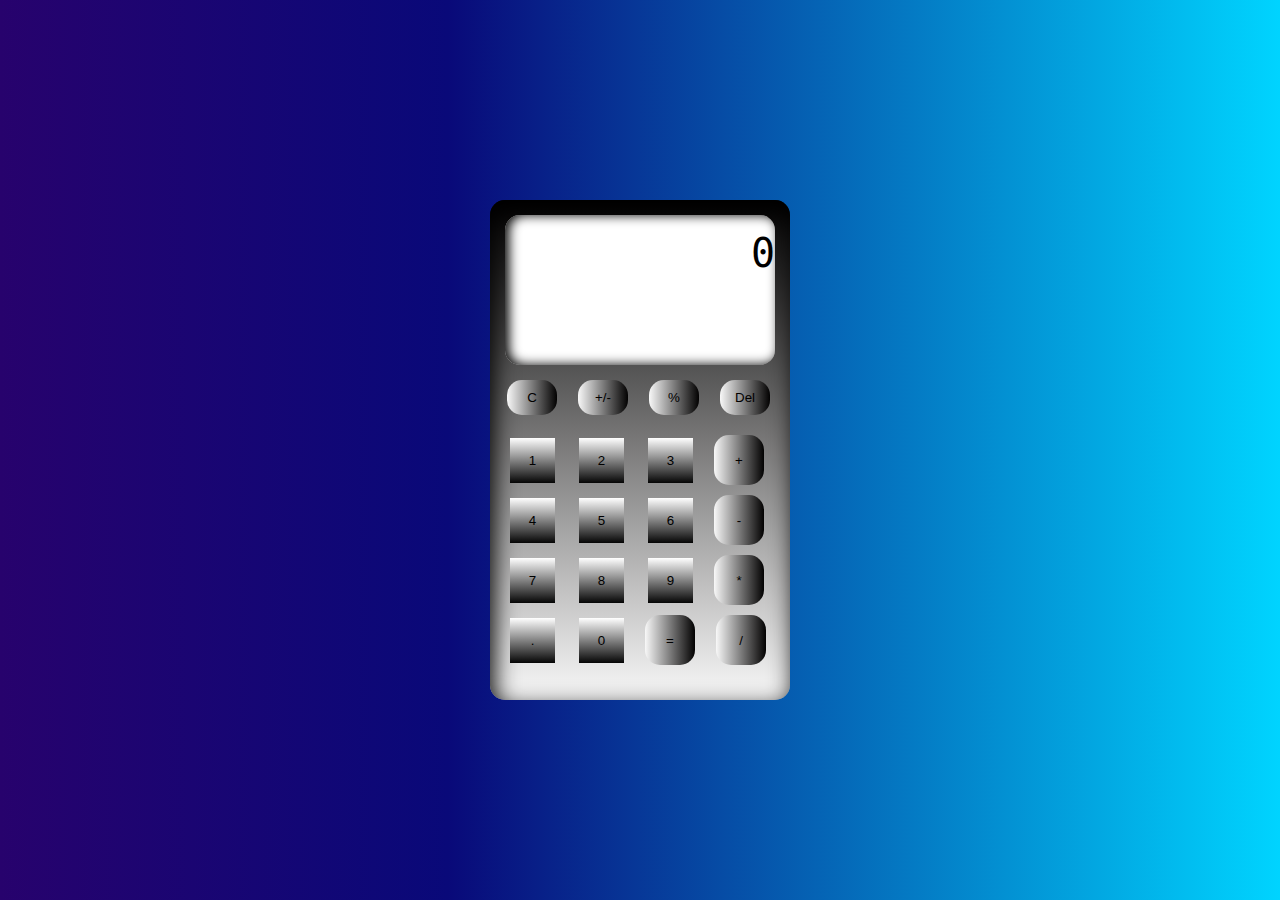
<file: index.html>
<!DOCTYPE html>
<html lang="en">
<head>
    <meta charset="UTF-8">
    <meta name="viewport" content="width=device-width, initial-scale=1.0">
    <title>Calculator</title>
    <link rel="stylesheet" href="CSS/Style.css">
    <!-- <link rel="stylesheet" href="/home/amit/Project/calculator/CSS/Style.css"> -->
</head>
<body class="body">
    <div class="mainBody">
        <div id="screen">0</div>
        <div class="btn-1">
            <div class="">
                <input class="clear_btn" onclick="onOprationClick('C')" id="btn17" type="submit" name="submit" value="C">
                <input class="clear_btn" onclick="onOprationClick('+/-')" id="btn18" type="submit" name="submit" value="+/-">
                <input class="clear_btn" onclick="onOprationClick('%')" id="btn19" type="submit" name="submit" value="%">
                <input class="clear_btn" onclick="onOprationClick('Del')" id="btn20" type="submit" name="submit" value="Del">
            </div>
        </div>
        <div class="btn-2">
            <div class="">
                <!-- Number html -->
                <input 
                    class="key-btn-1" 
                    id="btn1" 
                    onclick="onNumClick('1')"
                    type="submit" 
                    name="one"
                    value="1"
                >
                <input class="key-btn-1" id="btn2" type="submit" name="submit" onclick="onNumClick('2')" value="2">
                <input class="key-btn-1" id="btn3" type="submit" name="submit" onclick="onNumClick('3')" value="3">
                <input class="key-btn" id="btn15" type="submit" name="submit" onclick="onOprationClick('+')" value="+">
                <input class="key-btn-1" id="btn4" type="submit" name="submit" onclick="onNumClick('4')" value="4">
                <input class="key-btn-1" id="btn5" type="submit" name="submit" onclick="onNumClick('5')" value="5">
                <input class="key-btn-1" id="btn6" type="submit" name="submit" onclick="onNumClick('6')" value="6">
                <input class="key-btn" id="btn16" type="submit" name="submit" onclick="onOprationClick('-')" value="-">
                <input class="key-btn-1" id="btn7" type="submit" name="submit" onclick="onNumClick('7')" value="7">
                <input class="key-btn-1" id="btn8" type="submit" name="submit" onclick="onNumClick('8')" value="8">
                <input class="key-btn-1" id="btn9" type="submit" name="submit" onclick="onNumClick('9')" value="9">

                <!-- Symbol html -->
                <input class="key-btn" id="btn10" type="submit" name="submit" onclick="onOprationClick('*')" value="*">
                <input class="key-btn-1" id="btn11" type="submit" name="submit" onclick="onOprationClick('.')" value=".">
                <input class="key-btn-1" id="btn12" type="submit" name="submit" onclick="onNumClick('0')" value="0">
                <input class="key-btn" id="btn13" type="submit" name="submit" onclick="totalValue('=')" value="=">
                <input class="key-btn" id="btn14" type="submit" name="submit" onclick="onOprationClick('/')" value="/">
            </div>
        </div>
    </div>
</body>
<!--<script src="/home/amit/Project/calculator/JS/Script.js"></script> -->
<script src="JS/Script.js"></script>
</html>
</file>
<file: CSS/Style.css>
.body {
    background-image: linear-gradient(90deg, #27026d 0%, #090979 35%, #00d4ff 100%);
}

.mainBody {
    width: 300px;
    height: 500px;
    border: 1px solid rgb(2, 0, 0);
    border-radius: 15px;
    background: linear-gradient(to top, #f8f8f8, #020101);
    position: absolute;
    top: 50%;
    border: none;
    left: 50%;
    transform: translate(-50%, -50%);
    box-shadow: 4px 8px 25px black inset;
}

#screen {
    width: 270px;
    height: 120px;
    padding: 15px 0px;
    text-align: right;
    font-size: 2.5em;
    font-family: 'Oxygen Mono', monospace;
    color: black;
    box-shadow: 4px 0px 12px black inset;
    background: white;
    border-radius: 15px;
    margin: 15px;
}

.clear_btn {
    width: 50px;
    height: 35px;
    margin-left: 17px;
    border-radius: 15px;
    border: none;
    background: linear-gradient(to right, #f8f8f8, #020101);
}

.clear_btn:hover {
    font-size: 20px;
    box-shadow: 4px 8px 25px black inset;
}

.btn-2 {
    margin-top: 10px;
}

.key-btn {
    width: 50px;
    height: 50px;
    border-radius: 15px;
    border: none;
    margin-left: 17px;
    margin-top: 10px;
    background: linear-gradient(to right, #f8f8f8, #020101);
}

.key-btn:hover {
    font-size: 20px;
    box-shadow: 4px 8px 25px black inset;
}

.key-btn-1 {
    width: 45px;
    height: 45px;
    margin-left: 20px;
    border: none;
    background: linear-gradient(to top, #050505, #ffffff);
    margin-top: 10px;
}

.key-btn-1:hover {
    font-size: 20px;
    box-shadow: 4px 8px 25px black inset;
}
</file>
